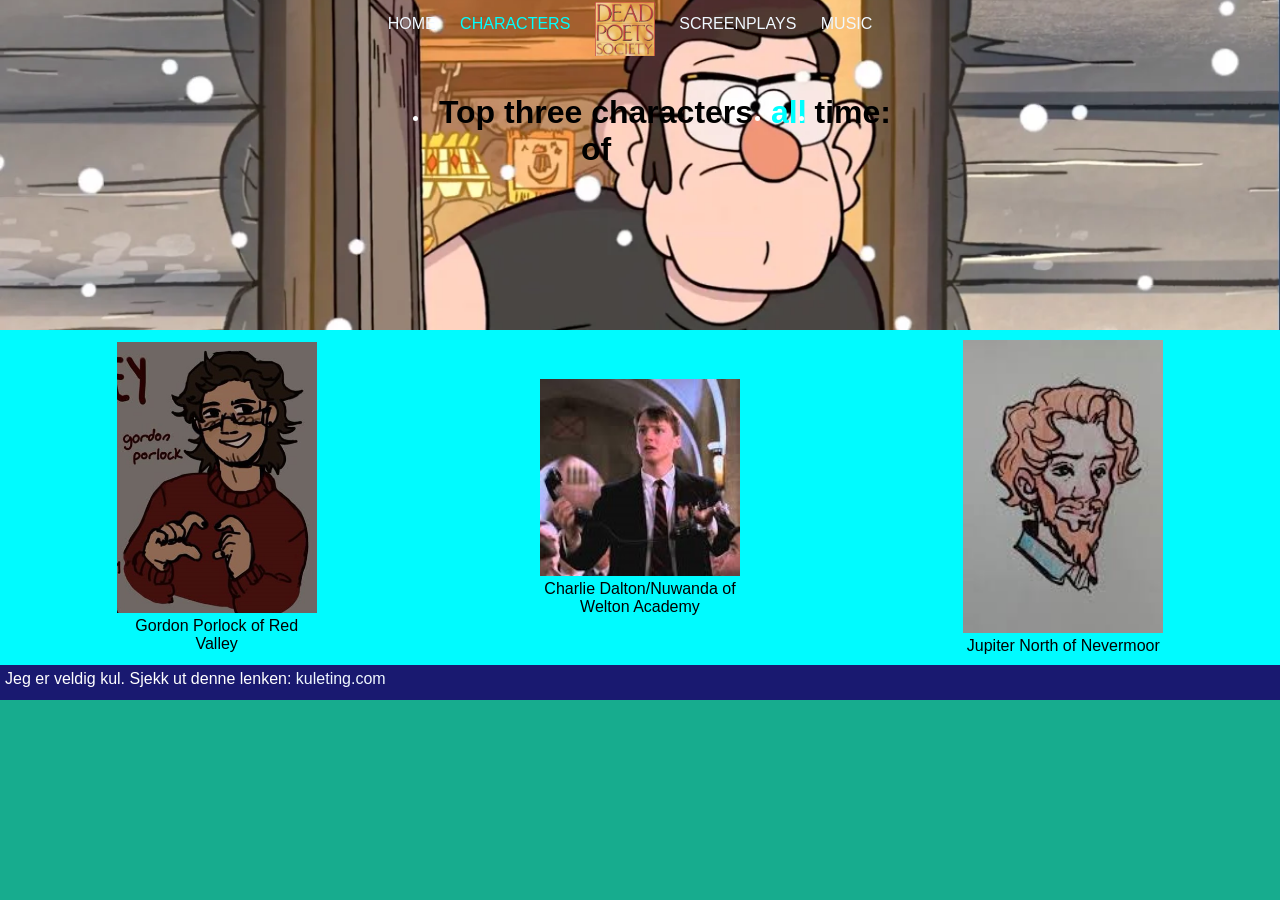
<file: characters.html>
<!DOCTYPE html>

<head>
    <title>TO INDEED BE A GOD</title>
    <link rel="stylesheet" href="../styles.css"/>
</head>
<Body>
    <header>
        <nav>
            <ul>
                <li><a href="../index.html">HOME</a></li>
                <li class="denne"><a href="characters.html">CHARACTERS</a></li>
                <li class="logo"><a href="../index.html">LOGO</a></li>
                <li><a href="screenplays.html">SCREENPLAYS</a></li>
                <li><a href="music.html">MUSIC</a></li>
            </ul>
        </nav>
        <ul class="tittelLinje" id="tittelKarakter">
            <li> <h1 class="svartTekst">Top three characters of </h1></li>
            <li> <h1 class="blåTekst">all</h1></li>
            <li> <h1 class="svartTekst">time:</h1></li>
        </ul>
    </header>
    <section class="bildedel">
        <figure> 
            <img src="../images/gordonPorlock.jpg" alt="drawing of Gordon Porlock by 5+7arlight">
            <figcaption>Gordon Porlock of Red Valley</figcaption>
        </figure>
        <figure> 
            <img src="../images/charlieDalton.jpg" alt="Charlie holding a phone">
            <figcaption>Charlie Dalton/Nuwanda of Welton Academy</figcaption>
        </figure>
        <figure> 
            <img src="../images/jupiterNord.jpg" alt="drawing of Jupiter North">
            <figcaption>Jupiter North of Nevermoor</figcaption>
        </figure>
    </section>
    <footer>Jeg er veldig kul. Sjekk ut denne lenken: <a href="https://www.yarn.co/yarn-clip/debd166b-e411-4266-9405-148212f90c74/gif">kuleting.com</a></footer>


</Body>
</file>
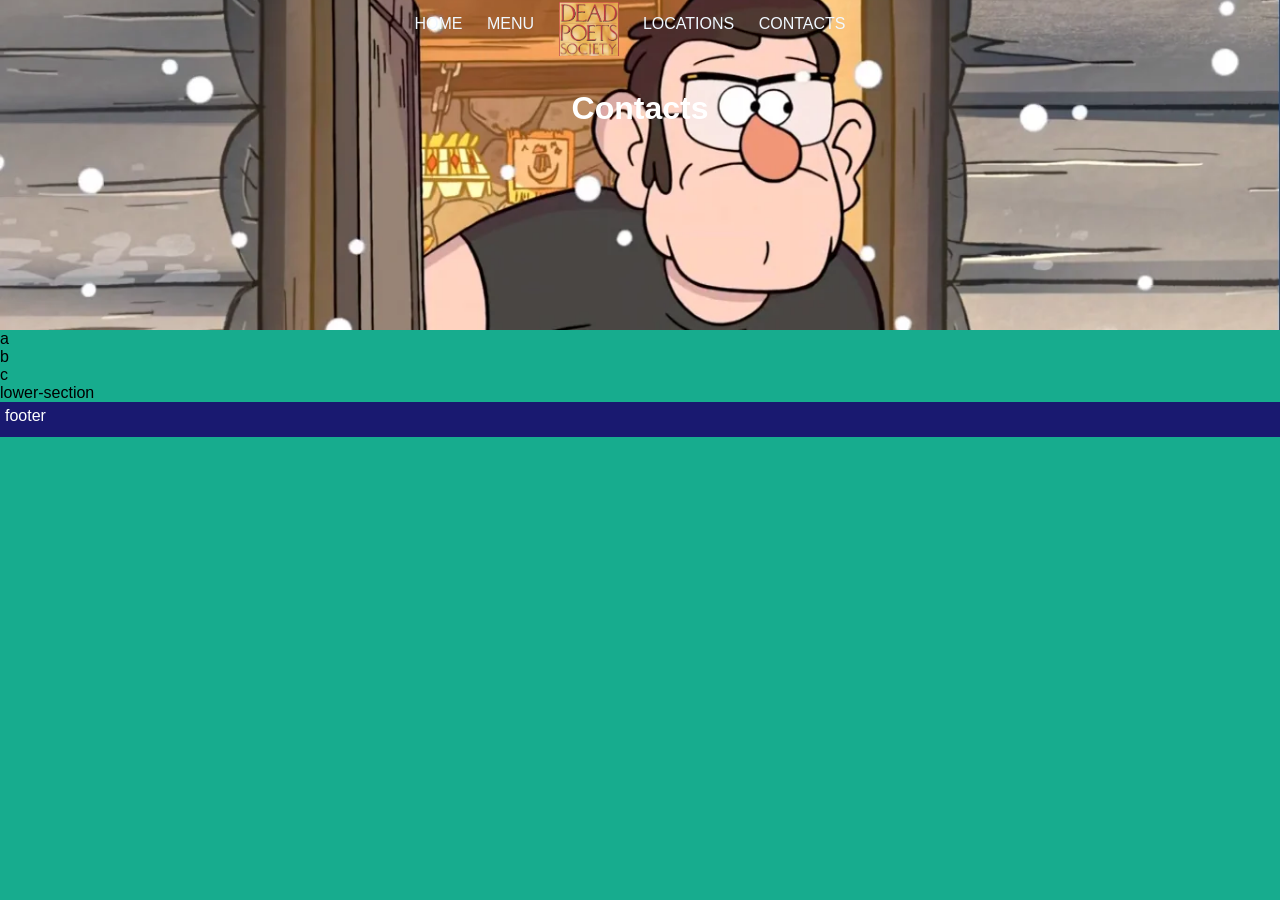
<file: contacts.html>
<!DOCTYPE html>

<head>
    <title>TO INDEED BE A GOD</title>
    <link rel="stylesheet" href="../styles.css"/>
</head>
<Body>
    <header>
        <nav>
            <ul>
                <li><a href="../index.html">HOME</a></li>
                <li><a href="menu.html">MENU</a></li>
                <li class="logo"><a href="../index.html">Logo</a></li>
                <li><a href="locations.html">LOCATIONS</a></li>
                <li><a href="contacts.html">CONTACTS</a></li>
            </ul>
        </nav>
        <h1>Contacts</h1>
    </header>
    <section>
        <div>a</div>
        <div>b</div>
        <div>c</div>
    </section>
    <section>lower-section</section>
    <footer>footer</footer>


</Body>
</file>
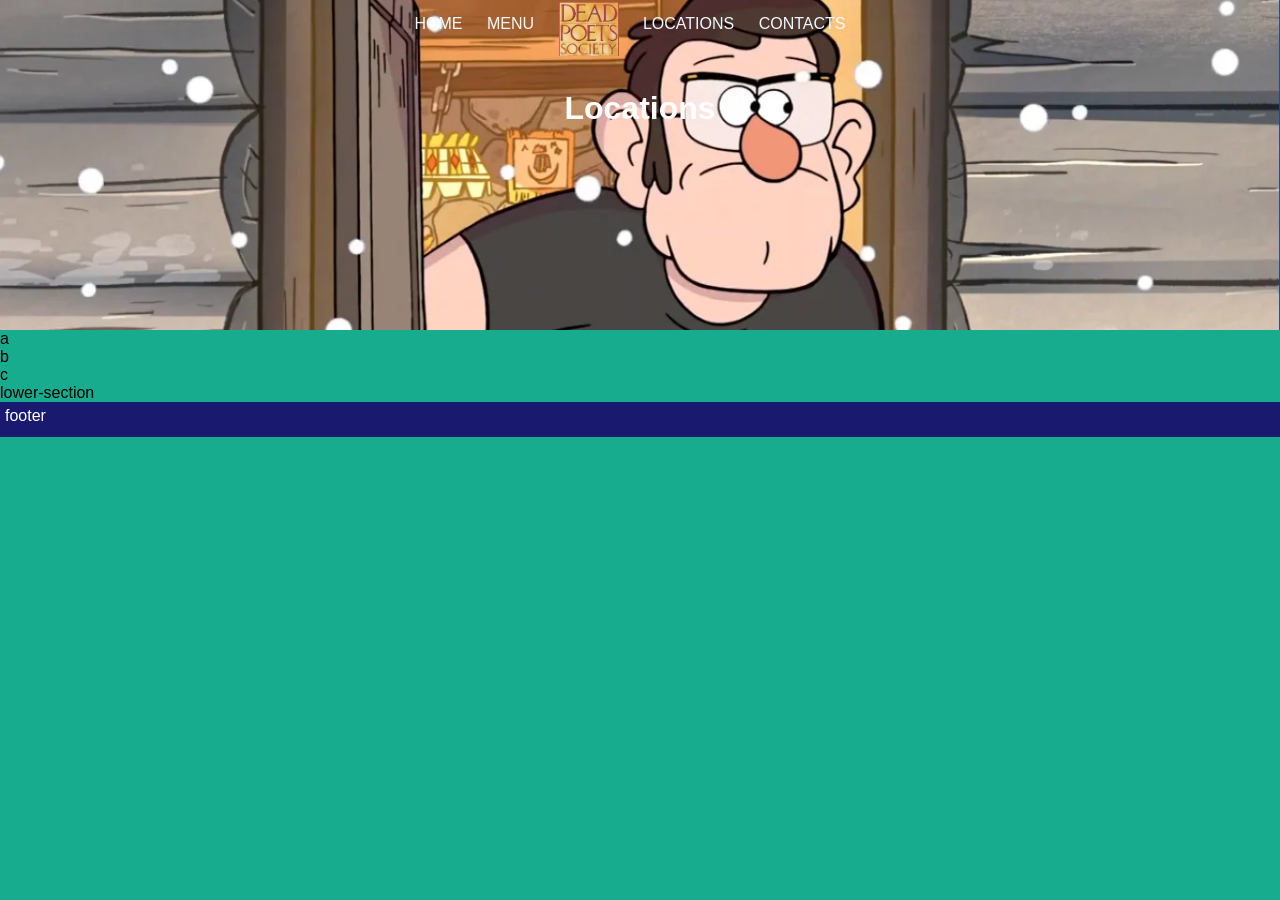
<file: locations.html>
<!DOCTYPE html>

<head>
    <title>TO INDEED BE A GOD</title>
    <link rel="stylesheet" href="../styles.css"/>
</head>
<Body>
    <header>
        <nav>
            <ul>
                <li><a href="../index.html">HOME</a></li>
                <li><a href="menu.html">MENU</a></li>
                <li class="logo"><a href="../index.html">Logo</a></li>
                <li><a href="locations.html">LOCATIONS</a></li>
                <li><a href="contacts.html">CONTACTS</a></li>
            </ul>
        </nav>
        <h1>Locations</h1>
    </header>
    <section>
        <div>a</div>
        <div>b</div>
        <div>c</div>
    </section>
    <section>lower-section</section>
    <footer>footer</footer>


</Body>
</file>
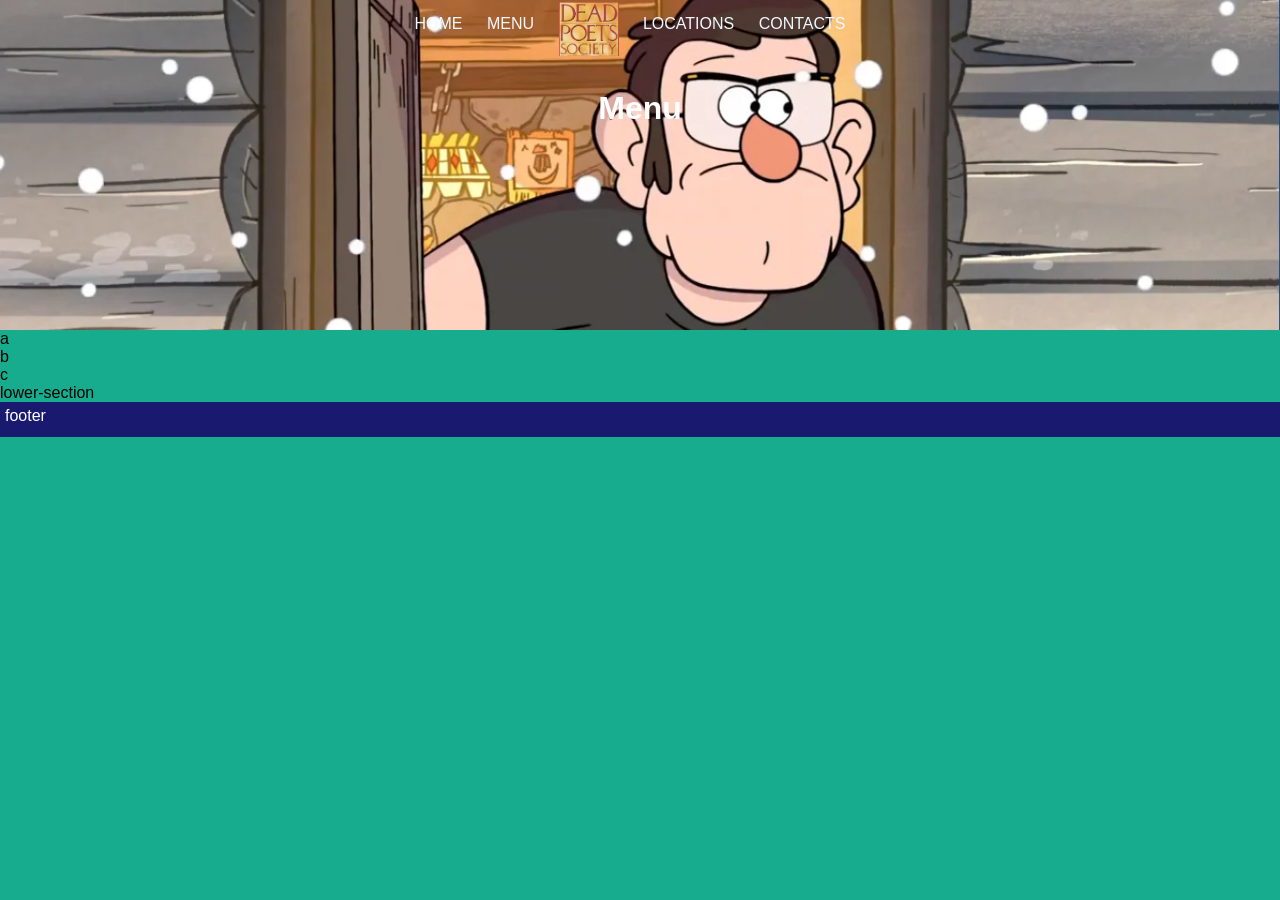
<file: menu.html>
<!DOCTYPE html>

<head>
    <title>TO INDEED BE A GOD</title>
    <link rel="stylesheet" href="../styles.css"/>
</head>
<Body>
    <header>
        <nav>
            <ul>
                <li><a href="../index.html">HOME</a></li>
                <li><a href="menu.html">MENU</a></li>
                <li class="logo"><a href="../index.html">Logo</a></li>
                <li><a href="locations.html">LOCATIONS</a></li>
                <li><a href="contacts.html">CONTACTS</a></li>
            </ul>
        </nav>
        <h1>Menu</h1>
    </header>
    <section>
        <div>a</div>
        <div>b</div>
        <div>c</div>
    </section>
    <section>lower-section</section>
    <footer>footer</footer>


</Body>
</file>
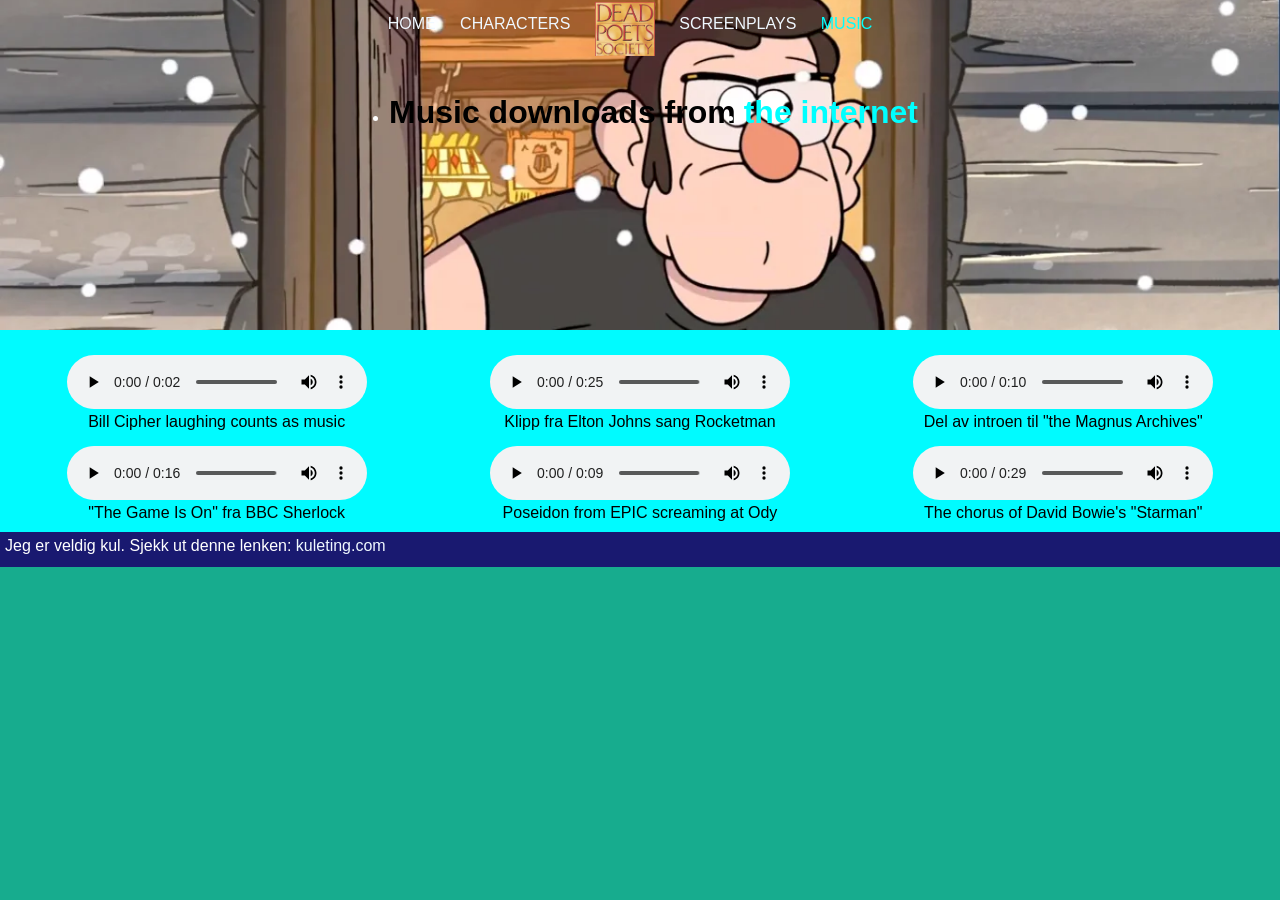
<file: music.html>
<!DOCTYPE html>

<head>
    <title>TO INDEED BE A GOD</title>
    <link rel="stylesheet" href="../styles.css"/>
</head>
<Body>
    <header>
        <nav>
            <ul>
                <li><a href="../index.html">HOME</a></li>
                <li><a href="characters.html">CHARACTERS</a></li>
                <li class="logo"><a href="../index.html">LOGO</a></li>
                <li><a href="screenplays.html">SCREENPLAYS</a></li>
                <li class="denne"><a href="music.html">MUSIC</a></li>
            </ul>
        </nav>
        <ul class="tittelLinje" id="tittelMusikk">
            <li> <h1 class="svartTekst">Music downloads from</h1></li>
            <li> <h1 class="blåTekst">the internet</h1></li>
        </ul>
    </header>
    <section class="lyddel">
        <figure>
            <audio controls> 
                <source src="../audio/bill_cipher_laugh (1).mp3"> 
            </audio>
            <figcaption>Bill Cipher laughing counts as music</figcaption>
        </figure>
        <figure>
            <audio controls> 
                <source src="../audio/rocket_man_elton.mp3"> 
            </audio>
            <figcaption>Klipp fra Elton Johns sang Rocketman</figcaption>
        </figure>
        <figure>
            <audio controls> 
                <source src="../audio/magnus_archives_2.mp3"> 
            </audio>
            <figcaption>Del av introen til "the Magnus Archives"</figcaption>
        </figure>
        <figure>
            <audio controls> 
                <source src="../audio/the_game_is_on.mp3"> 
            </audio>
            <figcaption>"The Game Is On" fra BBC Sherlock</figcaption>
        </figure>
        <figure>
            <audio controls> 
                <source src="../audio/poseidon_epic.mp3"> 
            </audio>
            <figcaption>Poseidon from EPIC screaming at Ody</figcaption>
        </figure>
        <figure>
            <audio controls> 
                <source src="../audio/starman.mp3"> 
            </audio>
            <figcaption>The chorus of David Bowie's "Starman"</figcaption>
        </figure>
    </section>
    <footer>Jeg er veldig kul. Sjekk ut denne lenken: <a href="https://www.yarn.co/yarn-clip/debd166b-e411-4266-9405-148212f90c74/gif">kuleting.com</a></footer>


</Body>
</file>
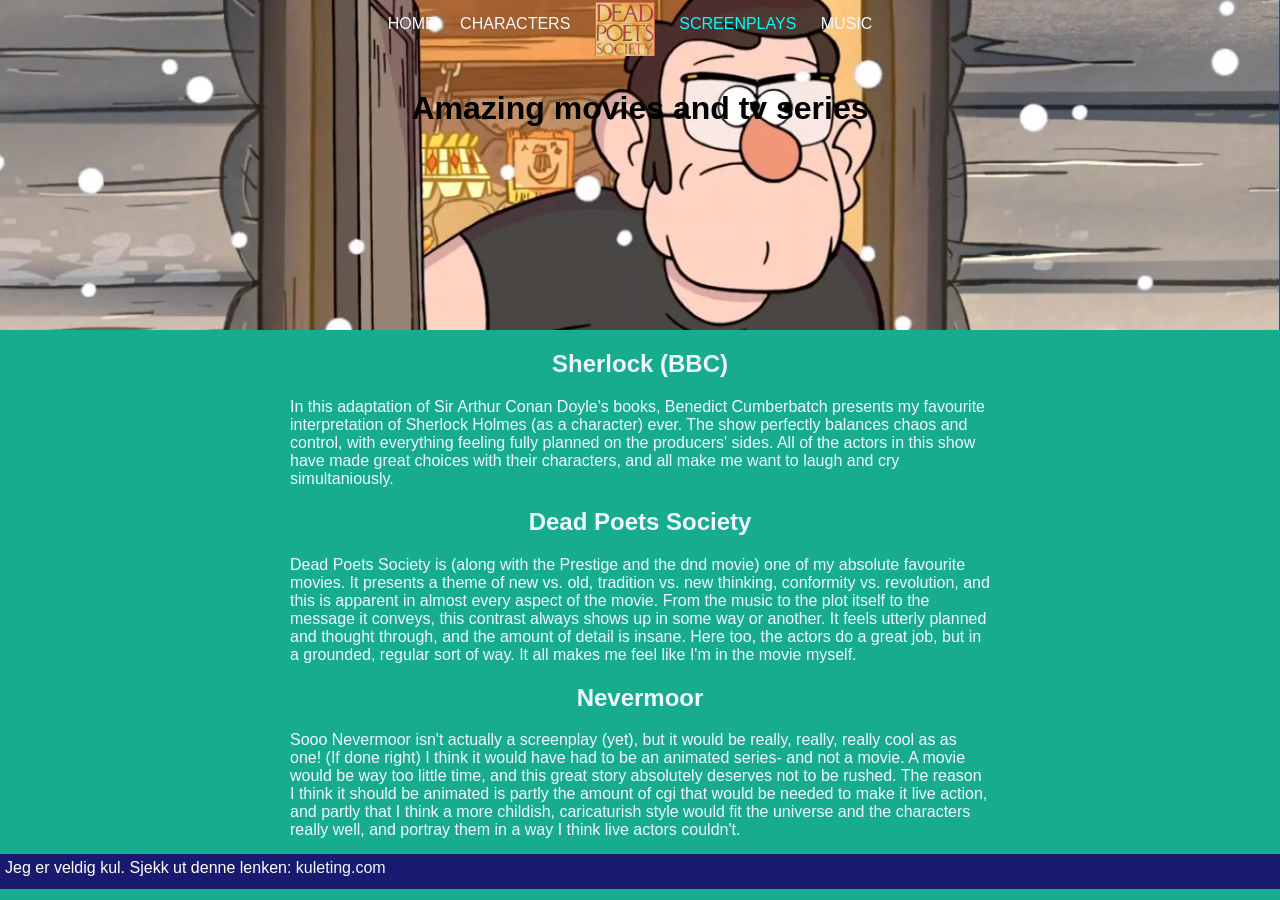
<file: screenplays.html>
<!DOCTYPE html>

<head>
    <title>TO INDEED BE A GOD</title>
    <link rel="stylesheet" href="../styles.css"/>
</head>
<Body>
    <header>
        <nav>
            <ul>
                <li><a href="../index.html">HOME</a></li>
                <li><a href="characters.html">CHARACTERS</a></li>
                <li class="logo"><a href="../index.html">LOGO</a></li>
                <li class="denne"><a href="screenplays.html">SCREENPLAYS</a></li>
                <li><a href="music.html">MUSIC</a></li>
            </ul>
        </nav>
        <h1 class="svartTekst" >Amazing movies and tv series</h1>
    </header>
    <section class="filmTekster">
        <h2>Sherlock (BBC)</h2>
        <p>In this adaptation of Sir Arthur Conan Doyle's books, Benedict Cumberbatch presents my favourite interpretation of Sherlock Holmes (as a character) ever. The show perfectly balances chaos and control, with everything feeling fully planned on the producers' sides. All of the actors in this show have made great choices with their characters, and all make me want to laugh and cry simultaniously. </p>
        <p></p>
        <h2>Dead Poets Society</h2>
        <p>Dead Poets Society is (along with the Prestige and the dnd movie) one of my absolute favourite movies. It presents a theme of new vs. old, tradition vs. new thinking, conformity vs. revolution, and this is apparent in almost every aspect of the movie. From the music to the plot itself to the message it conveys, this contrast always shows up in some way or another. It feels utterly planned and thought through, and the amount of detail is insane. Here too, the actors do a great job, but in a grounded, regular sort of way. It all makes me feel like I'm in the movie myself.</p>
        <p></p>
        <h2>Nevermoor</h2>
        <p>Sooo Nevermoor isn't actually a screenplay (yet), but it would be really, really, really cool as as one! (If done right) I think it would have had to be an animated series- and not a movie. A movie would be way too little time, and this great story absolutely deserves not to be rushed. The reason I think it should be animated is partly the amount of cgi that would be needed to make it live action, and partly that I think a more childish, caricaturish style would fit the universe and the characters really well, and portray them in a way I think live actors couldn't.</p>
        <p>  </p>
    </section>
    <footer>Jeg er veldig kul. Sjekk ut denne lenken: <a href="https://www.yarn.co/yarn-clip/debd166b-e411-4266-9405-148212f90c74/gif">kuleting.com</a></footer>

</Body>
</file>
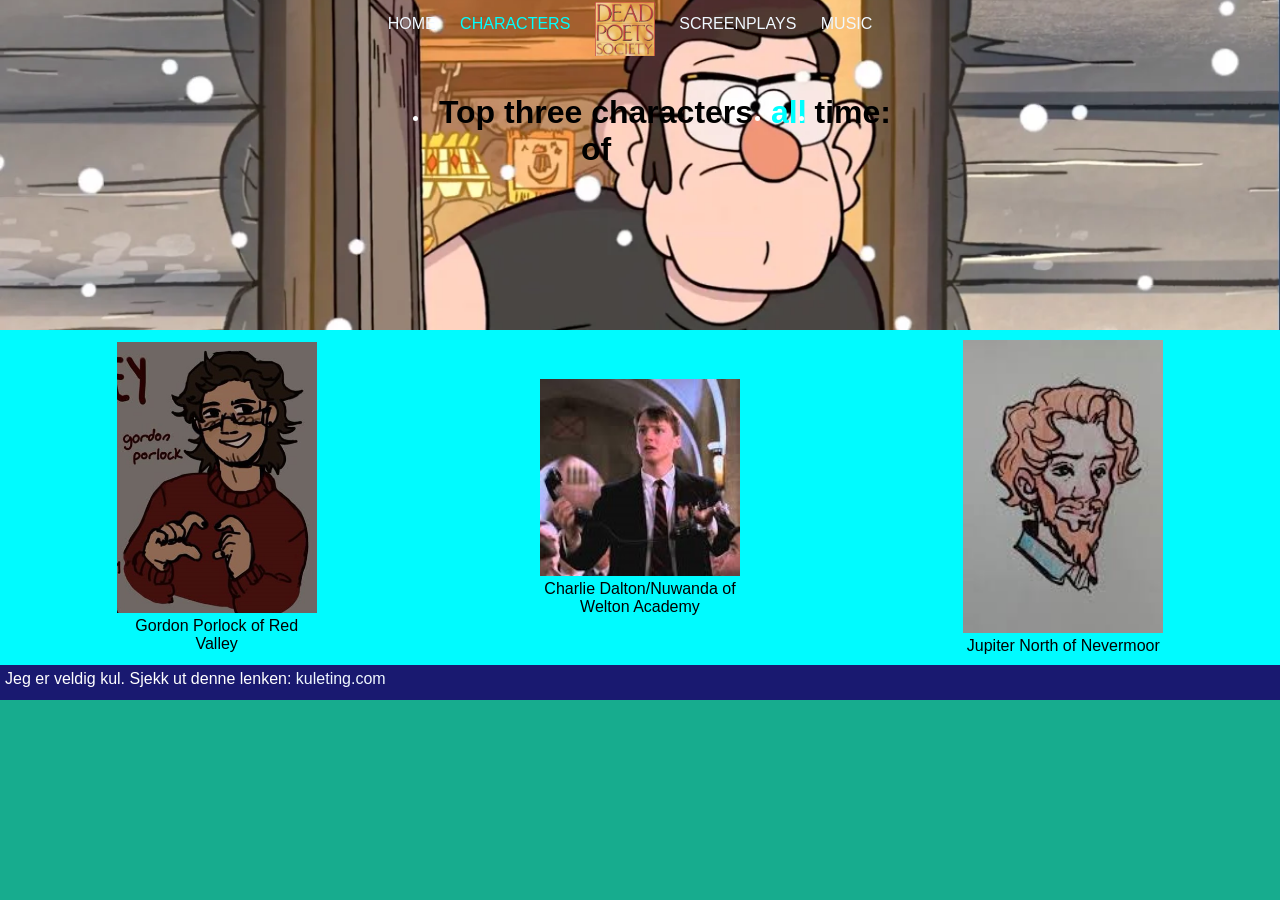
<file: pages/characters.html>
<!DOCTYPE html>

<head>
    <title>TO INDEED BE A GOD</title>
    <link rel="stylesheet" href="../styles.css"/>
</head>
<Body>
    <header>
        <nav>
            <ul>
                <li><a href="../index.html">HOME</a></li>
                <li class="denne"><a href="characters.html">CHARACTERS</a></li>
                <li class="logo"><a href="../index.html">LOGO</a></li>
                <li><a href="screenplays.html">SCREENPLAYS</a></li>
                <li><a href="music.html">MUSIC</a></li>
            </ul>
        </nav>
        <ul class="tittelLinje" id="tittelKarakter">
            <li> <h1 class="svartTekst">Top three characters of </h1></li>
            <li> <h1 class="blåTekst">all</h1></li>
            <li> <h1 class="svartTekst">time:</h1></li>
        </ul>
    </header>
    <section class="bildedel">
        <figure> 
            <img src="../images/gordonPorlock.jpg" alt="drawing of Gordon Porlock by 5+7arlight">
            <figcaption>Gordon Porlock of Red Valley</figcaption>
        </figure>
        <figure> 
            <img src="../images/charlieDalton.jpg" alt="Charlie holding a phone">
            <figcaption>Charlie Dalton/Nuwanda of Welton Academy</figcaption>
        </figure>
        <figure> 
            <img src="../images/jupiterNord.jpg" alt="drawing of Jupiter North">
            <figcaption>Jupiter North of Nevermoor</figcaption>
        </figure>
    </section>
    <footer>Jeg er veldig kul. Sjekk ut denne lenken: <a href="https://www.yarn.co/yarn-clip/debd166b-e411-4266-9405-148212f90c74/gif">kuleting.com</a></footer>


</Body>
</file>
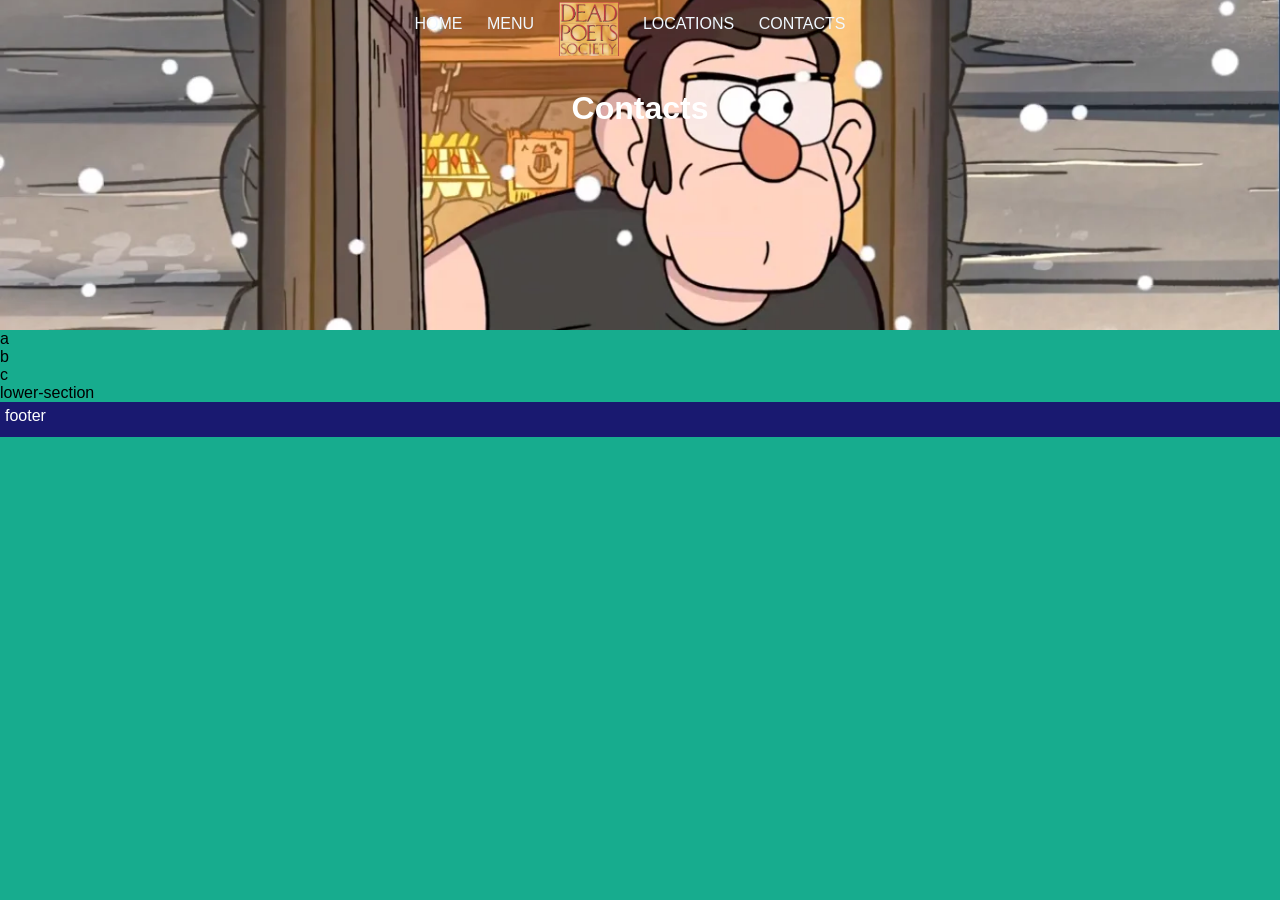
<file: pages/contacts.html>
<!DOCTYPE html>

<head>
    <title>TO INDEED BE A GOD</title>
    <link rel="stylesheet" href="../styles.css"/>
</head>
<Body>
    <header>
        <nav>
            <ul>
                <li><a href="../index.html">HOME</a></li>
                <li><a href="menu.html">MENU</a></li>
                <li class="logo"><a href="../index.html">Logo</a></li>
                <li><a href="locations.html">LOCATIONS</a></li>
                <li><a href="contacts.html">CONTACTS</a></li>
            </ul>
        </nav>
        <h1>Contacts</h1>
    </header>
    <section>
        <div>a</div>
        <div>b</div>
        <div>c</div>
    </section>
    <section>lower-section</section>
    <footer>footer</footer>


</Body>
</file>
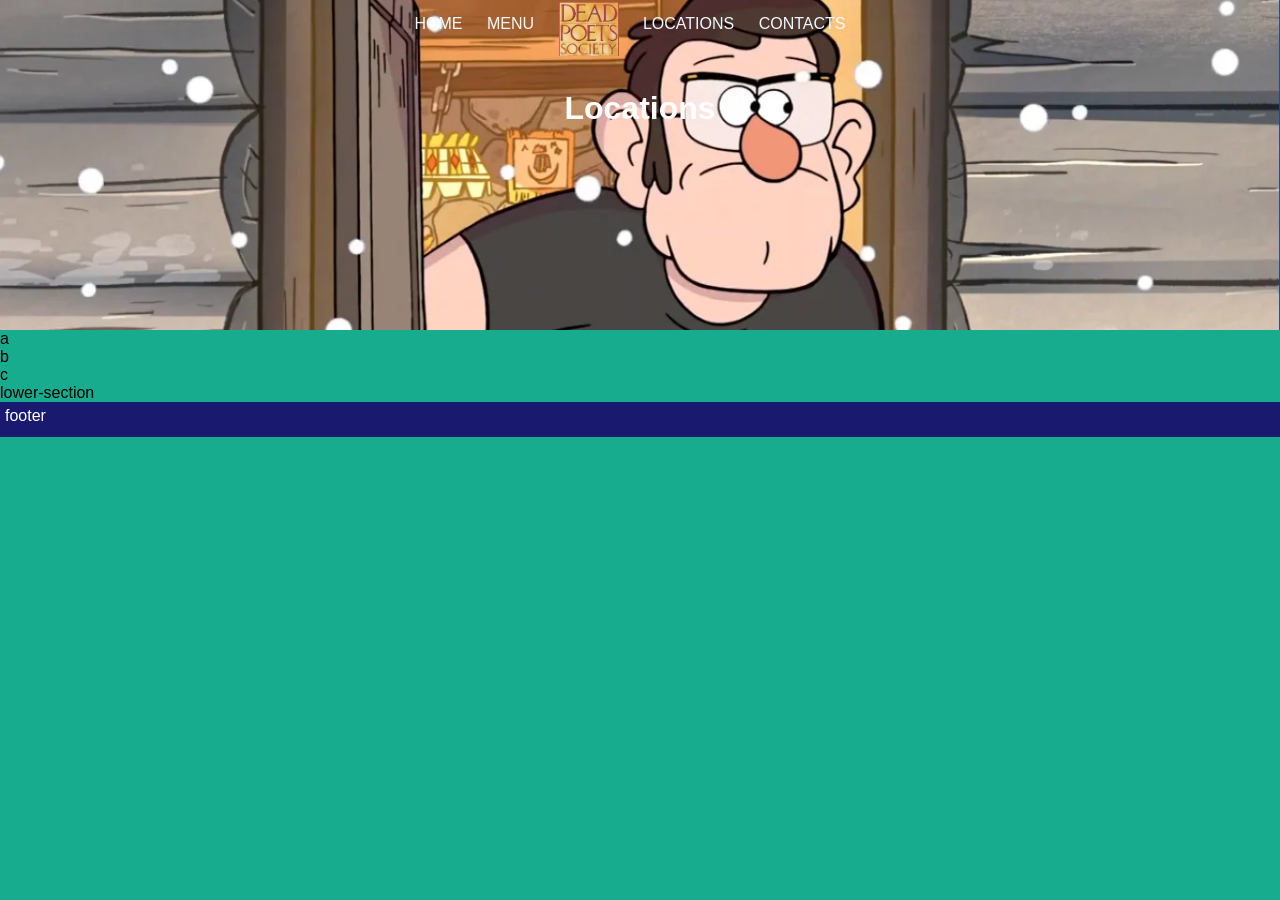
<file: pages/locations.html>
<!DOCTYPE html>

<head>
    <title>TO INDEED BE A GOD</title>
    <link rel="stylesheet" href="../styles.css"/>
</head>
<Body>
    <header>
        <nav>
            <ul>
                <li><a href="../index.html">HOME</a></li>
                <li><a href="menu.html">MENU</a></li>
                <li class="logo"><a href="../index.html">Logo</a></li>
                <li><a href="locations.html">LOCATIONS</a></li>
                <li><a href="contacts.html">CONTACTS</a></li>
            </ul>
        </nav>
        <h1>Locations</h1>
    </header>
    <section>
        <div>a</div>
        <div>b</div>
        <div>c</div>
    </section>
    <section>lower-section</section>
    <footer>footer</footer>


</Body>
</file>
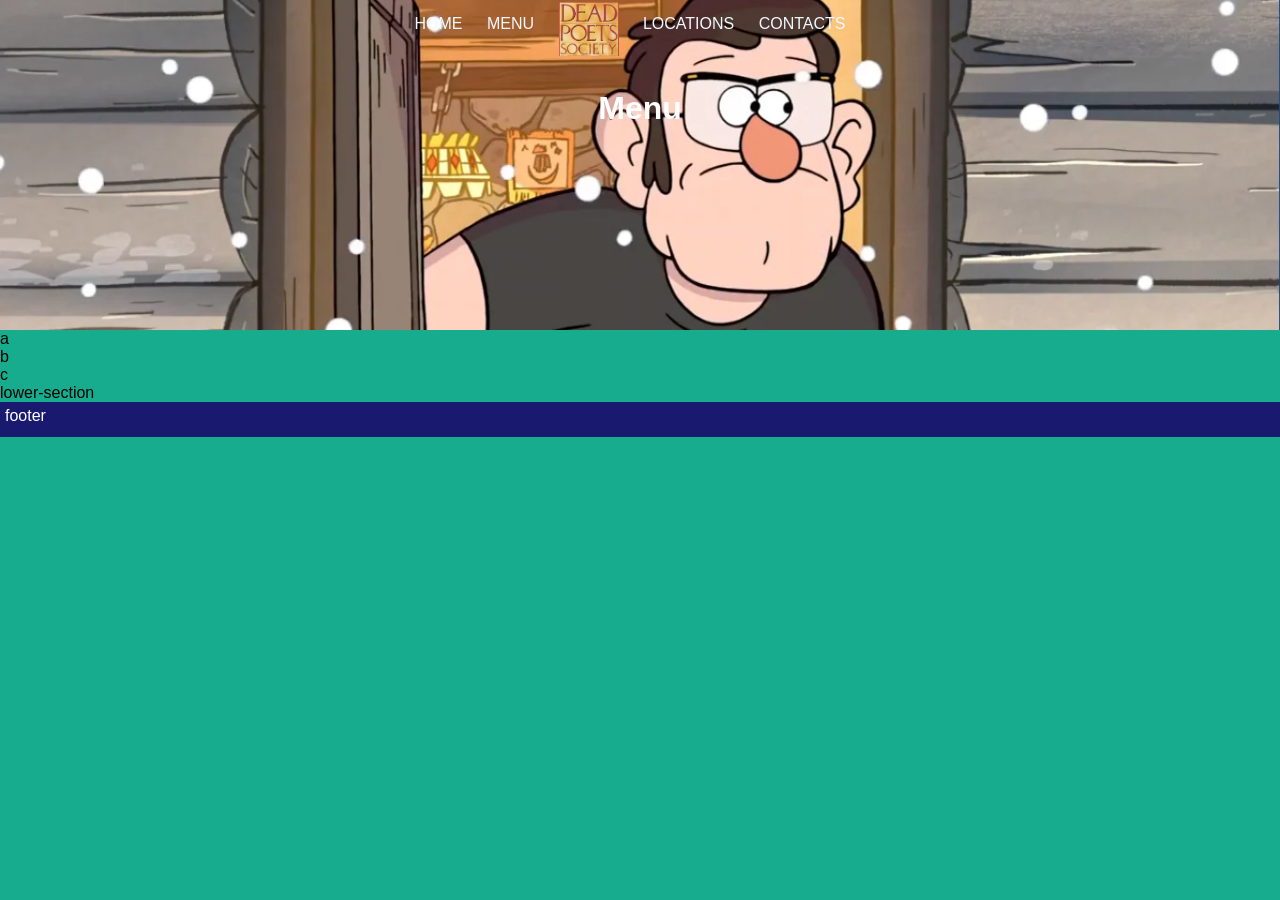
<file: pages/menu.html>
<!DOCTYPE html>

<head>
    <title>TO INDEED BE A GOD</title>
    <link rel="stylesheet" href="../styles.css"/>
</head>
<Body>
    <header>
        <nav>
            <ul>
                <li><a href="../index.html">HOME</a></li>
                <li><a href="menu.html">MENU</a></li>
                <li class="logo"><a href="../index.html">Logo</a></li>
                <li><a href="locations.html">LOCATIONS</a></li>
                <li><a href="contacts.html">CONTACTS</a></li>
            </ul>
        </nav>
        <h1>Menu</h1>
    </header>
    <section>
        <div>a</div>
        <div>b</div>
        <div>c</div>
    </section>
    <section>lower-section</section>
    <footer>footer</footer>


</Body>
</file>
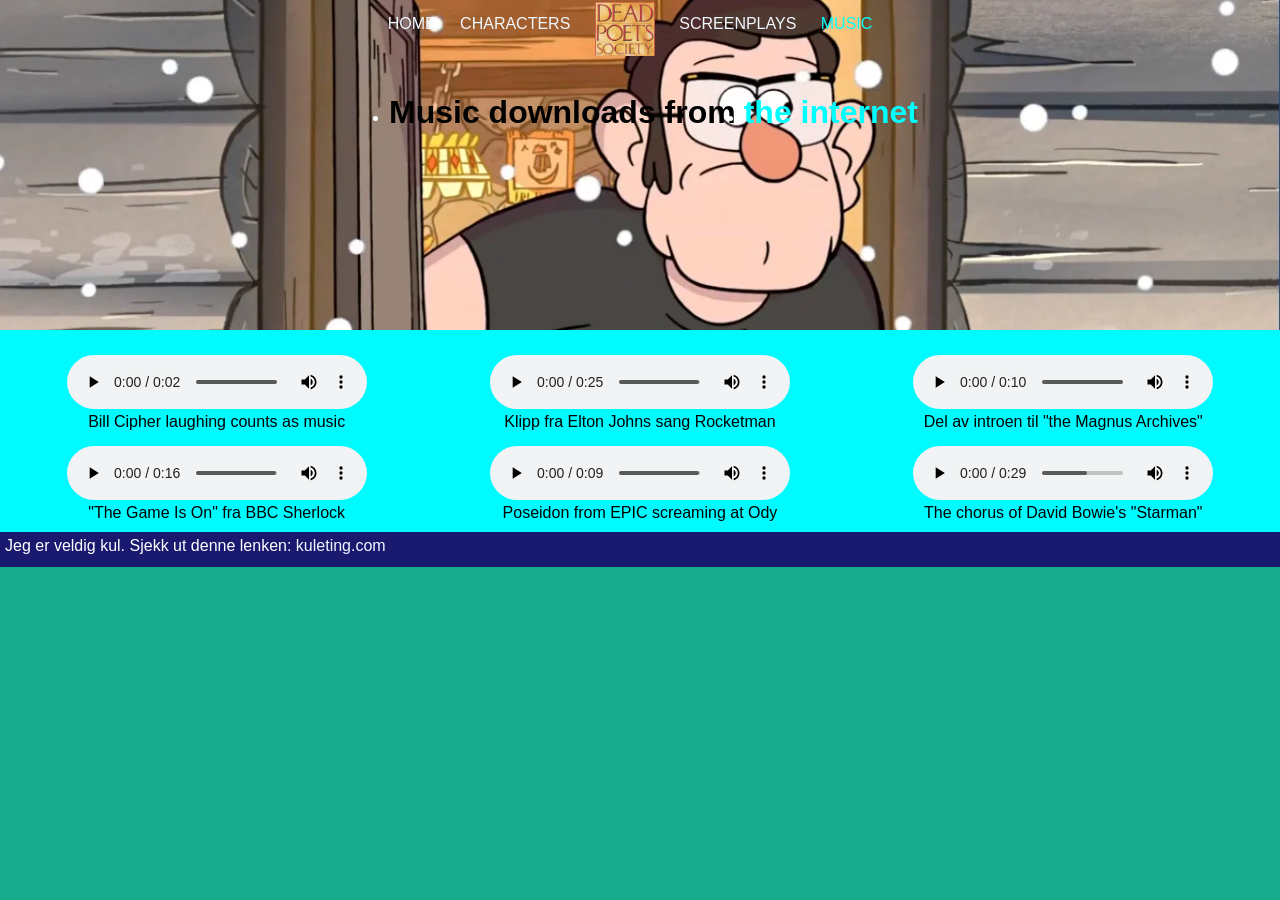
<file: pages/music.html>
<!DOCTYPE html>

<head>
    <title>TO INDEED BE A GOD</title>
    <link rel="stylesheet" href="../styles.css"/>
</head>
<Body>
    <header>
        <nav>
            <ul>
                <li><a href="../index.html">HOME</a></li>
                <li><a href="characters.html">CHARACTERS</a></li>
                <li class="logo"><a href="../index.html">LOGO</a></li>
                <li><a href="screenplays.html">SCREENPLAYS</a></li>
                <li class="denne"><a href="music.html">MUSIC</a></li>
            </ul>
        </nav>
        <ul class="tittelLinje" id="tittelMusikk">
            <li> <h1 class="svartTekst">Music downloads from</h1></li>
            <li> <h1 class="blåTekst">the internet</h1></li>
        </ul>
    </header>
    <section class="lyddel">
        <figure>
            <audio controls> 
                <source src="../audio/bill_cipher_laugh (1).mp3"> 
            </audio>
            <figcaption>Bill Cipher laughing counts as music</figcaption>
        </figure>
        <figure>
            <audio controls> 
                <source src="../audio/rocket_man_elton.mp3"> 
            </audio>
            <figcaption>Klipp fra Elton Johns sang Rocketman</figcaption>
        </figure>
        <figure>
            <audio controls> 
                <source src="../audio/magnus_archives_2.mp3"> 
            </audio>
            <figcaption>Del av introen til "the Magnus Archives"</figcaption>
        </figure>
        <figure>
            <audio controls> 
                <source src="../audio/the_game_is_on.mp3"> 
            </audio>
            <figcaption>"The Game Is On" fra BBC Sherlock</figcaption>
        </figure>
        <figure>
            <audio controls> 
                <source src="../audio/poseidon_epic.mp3"> 
            </audio>
            <figcaption>Poseidon from EPIC screaming at Ody</figcaption>
        </figure>
        <figure>
            <audio controls> 
                <source src="../audio/starman.mp3"> 
            </audio>
            <figcaption>The chorus of David Bowie's "Starman"</figcaption>
        </figure>
    </section>
    <footer>Jeg er veldig kul. Sjekk ut denne lenken: <a href="https://www.yarn.co/yarn-clip/debd166b-e411-4266-9405-148212f90c74/gif">kuleting.com</a></footer>


</Body>
</file>
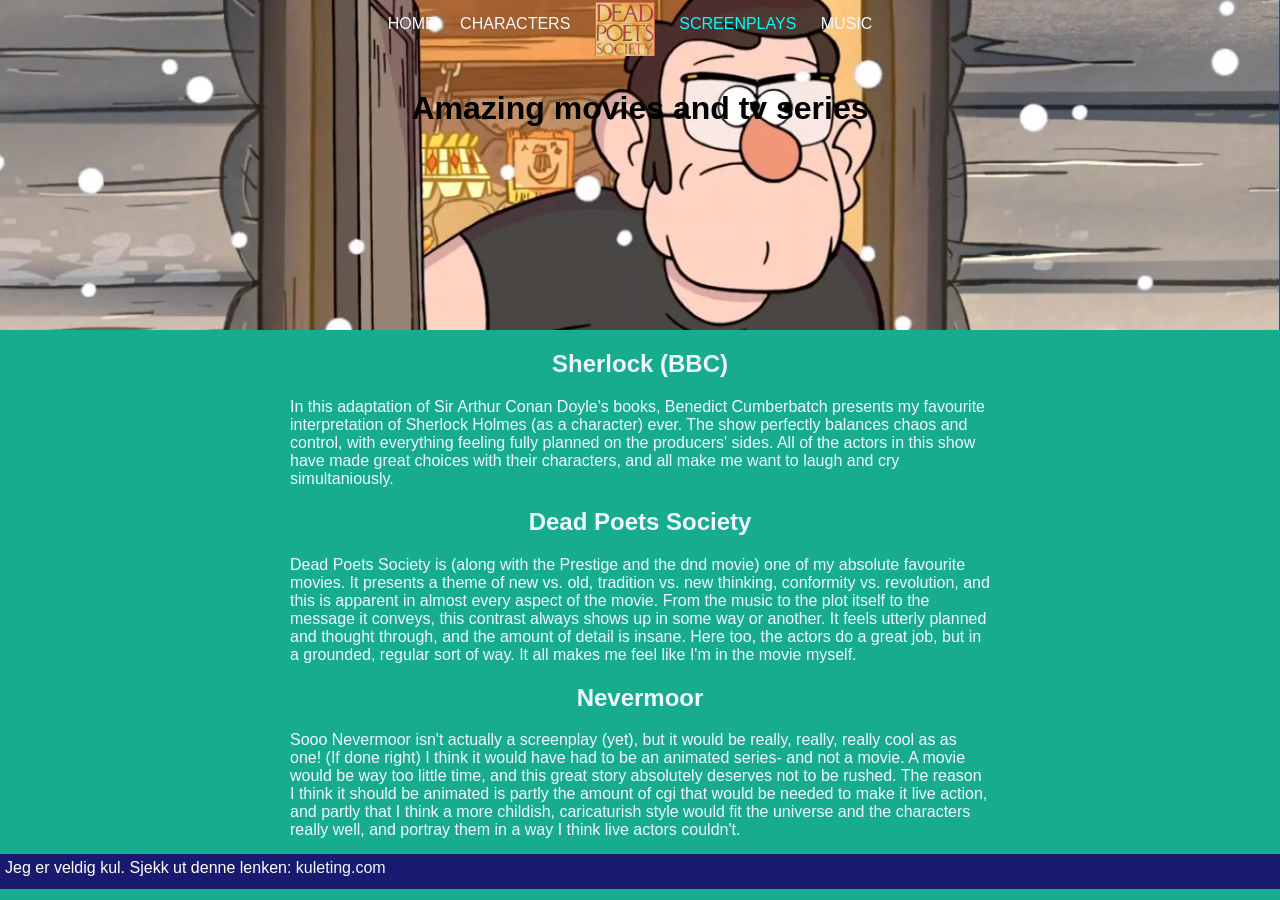
<file: pages/screenplays.html>
<!DOCTYPE html>

<head>
    <title>TO INDEED BE A GOD</title>
    <link rel="stylesheet" href="../styles.css"/>
</head>
<Body>
    <header>
        <nav>
            <ul>
                <li><a href="../index.html">HOME</a></li>
                <li><a href="characters.html">CHARACTERS</a></li>
                <li class="logo"><a href="../index.html">LOGO</a></li>
                <li class="denne"><a href="screenplays.html">SCREENPLAYS</a></li>
                <li><a href="music.html">MUSIC</a></li>
            </ul>
        </nav>
        <h1 class="svartTekst" >Amazing movies and tv series</h1>
    </header>
    <section class="filmTekster">
        <h2>Sherlock (BBC)</h2>
        <p>In this adaptation of Sir Arthur Conan Doyle's books, Benedict Cumberbatch presents my favourite interpretation of Sherlock Holmes (as a character) ever. The show perfectly balances chaos and control, with everything feeling fully planned on the producers' sides. All of the actors in this show have made great choices with their characters, and all make me want to laugh and cry simultaniously. </p>
        <p></p>
        <h2>Dead Poets Society</h2>
        <p>Dead Poets Society is (along with the Prestige and the dnd movie) one of my absolute favourite movies. It presents a theme of new vs. old, tradition vs. new thinking, conformity vs. revolution, and this is apparent in almost every aspect of the movie. From the music to the plot itself to the message it conveys, this contrast always shows up in some way or another. It feels utterly planned and thought through, and the amount of detail is insane. Here too, the actors do a great job, but in a grounded, regular sort of way. It all makes me feel like I'm in the movie myself.</p>
        <p></p>
        <h2>Nevermoor</h2>
        <p>Sooo Nevermoor isn't actually a screenplay (yet), but it would be really, really, really cool as as one! (If done right) I think it would have had to be an animated series- and not a movie. A movie would be way too little time, and this great story absolutely deserves not to be rushed. The reason I think it should be animated is partly the amount of cgi that would be needed to make it live action, and partly that I think a more childish, caricaturish style would fit the universe and the characters really well, and portray them in a way I think live actors couldn't.</p>
        <p>  </p>
    </section>
    <footer>Jeg er veldig kul. Sjekk ut denne lenken: <a href="https://www.yarn.co/yarn-clip/debd166b-e411-4266-9405-148212f90c74/gif">kuleting.com</a></footer>

</Body>
</file>
<file: styles.css>
/*HEADER*/
header{
    background:midnightblue;
    color: white;
    height: 300px;
    padding:15px 5px;
    text-align: center;
    background-image: url("images/fordIkkeStan.png");
    background-size:100%;
    background-repeat: no-repeat;
    background-position:center;
    
}
.mobile{
    display:none;
}
/*BODY*/
body{
    background:rgb(23, 172, 142);
    color:black;
    font-family: 'Franklin Gothic Medium', 'Arial Narrow', Arial, sans-serif;
    margin: 0px;      
    padding: 0px;
}
nav ul{
    margin: 0;
    padding: 0;
    list-style-type: none;
}
nav li{
    display: inline-block;
    margin: 0 20px 0 0;
    margin-right:20;
}

/*LENKER*/
a{
    text-decoration:none;
    color:aliceblue;
}
a:hover{
    text-decoration:underline;
}
/*BILDE*/
header .logo a{
    color:black;
    background-color: turquoise;
    background-image:url("images/dpsLogo.jpg");
    background-size:60px;
    background-repeat: no-repeat;
    position: relative;
    display: inline-block;
    width: 60px;
    height: 54px;
    top: -13px;
    text-indent:-99999999px;
}
#bilder{
    display:flex;
}
.bildedel{
    background:rgb(0, 251, 255);
    color:black;
    padding: 10px 5px;
    display: flex;
    flex-wrap: wrap;
}
.bildedel figure{
    margin: auto;
    width: 200px;
    text-align:center;
}
.bildedel figure img{
    width: 200px;
}
.Hank{
    border-radius:50%;
    box-shadow:greenyellow 0 0 40px;
    border:1px solid red
}

/*FOOTER*/
footer{
    background:midnightblue;
    color:white;
    padding-top: 5px;
    padding-left: 5px;
    height: 30px;
}

.svartTekst{
    color: black;
}

.blåTekst{
    color:aqua;
}

.tittelLinje{
    display: flex;
    align-content: center;
    margin: auto;
}
#tittelKarakter{
    width: 470px;
}
#tittelMusikk{
    width: 550px;
}
.tittelLinje li{
    margin: 4px;
}

.overskrift{
    margin-top:6px;
    margin-bottom: 6px;
    text-align: center;
    color: aliceblue;
}
.filmTekster{
    color: aliceblue;
    padding-bottom: 15px;
}
.filmTekster p{
    width: 700px;
    margin: auto;
}
.filmTekster h2{
text-align: center;
}
.denne a{
    color: aqua;
}
audio{
    width: 300px;
}
.lyddel{
    background:rgb(0, 251, 255);
    color:black;
    padding: 10px 5px;
    display: flex;
    flex-wrap: wrap;
}
.lyddel figure{
    width: 30%;
    margin: auto;
    margin-top: 15px;
    text-align:center;
}


/*RESPONSIVE RULES*/
/*@media screen and (max-width: 630px){
    .bildedel {
        display:block;
    }
}*/

@media screen and (max-width: 603px){
    header{
        height: 205px;
    }
}

@media screen and (max-width: 436px){
    header .mobile{
        display: inline-block;
    }
    header .desktop{
        display: none;
    }
    header .logo{
        margin: 20px;
    }
    header{
        height: 160px;
    }
}
</file>
